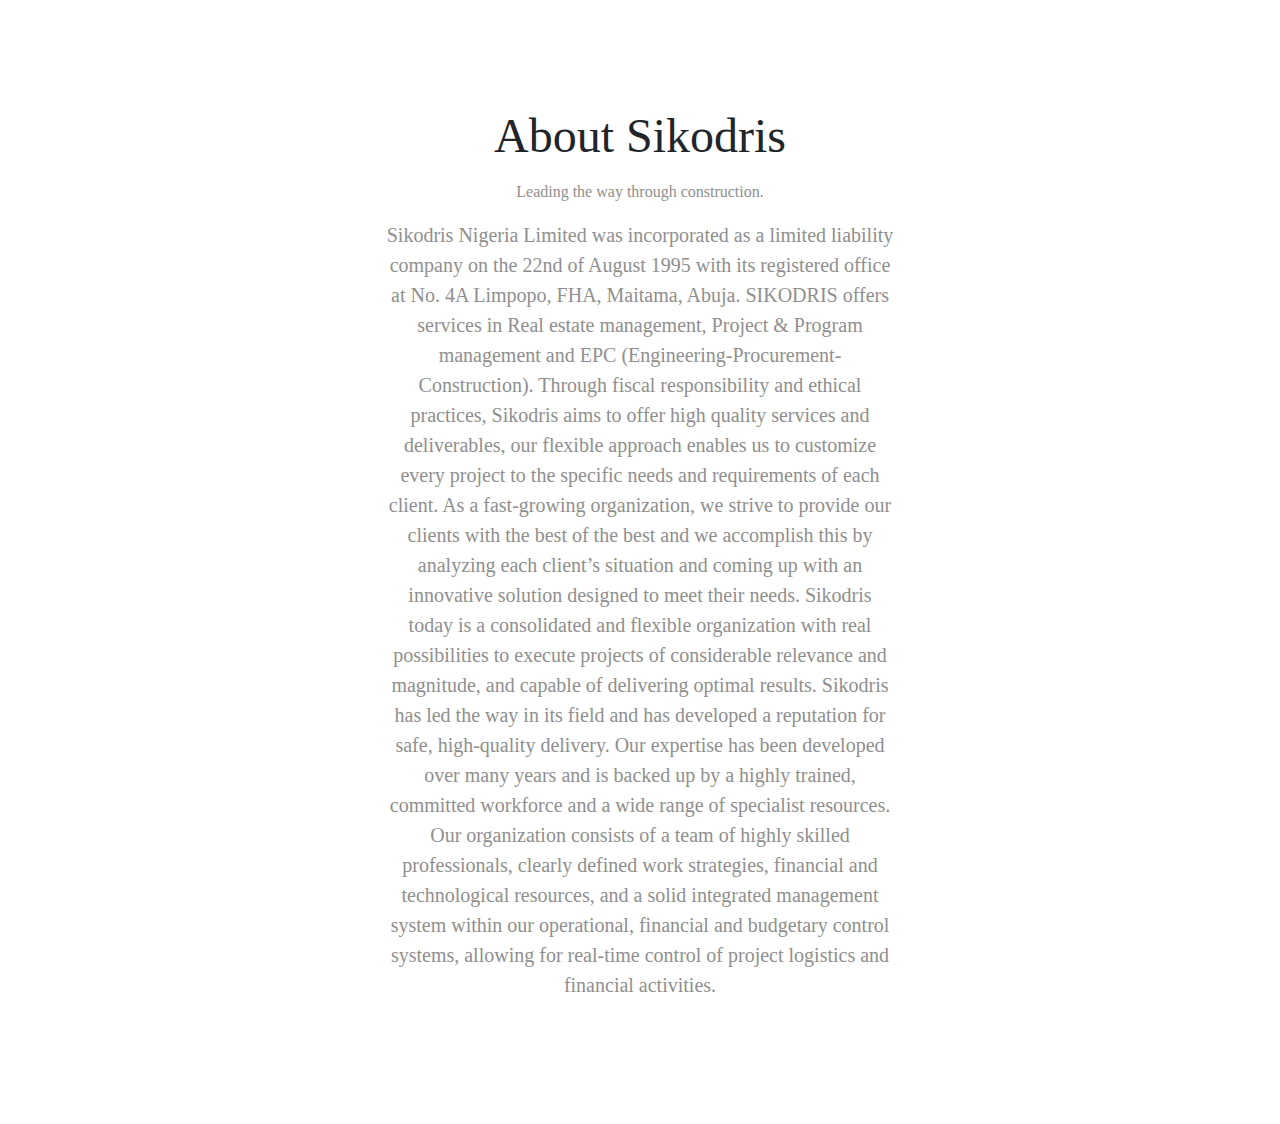
<file: about.html>
<!DOCTYPE html>
<html lang="en" dir="ltr">

<head>
  <meta charset="utf-8">
  <title>About Sikodris</title>
  <link rel="stylesheet" href="https://maxcdn.bootstrapcdn.com/bootstrap/4.0.0/css/bootstrap.min.css" integrity="sha384-Gn5384xqQ1aoWXA+058RXPxPg6fy4IWvTNh0E263XmFcJlSAwiGgFAW/dAiS6JXm" crossorigin="anonymous">
  <link rel="stylesheet" href="css/styles.css">


</head>

<body>

  <section class="white-section" id="pricing">

    <h2 class="section-heading">About Sikodris</h2>
    <p>Leading the way through construction.</p>

    <div class="col-lg-6 mx-auto">
      <p class="lead mb-4">
        Sikodris Nigeria Limited was incorporated as a limited liability company on the 22nd of August 1995 with its registered office at No. 4A Limpopo, FHA, Maitama, Abuja. SIKODRIS offers services in Real estate management, Project & Program
        management and EPC (Engineering-Procurement-Construction).

        Through fiscal responsibility and ethical practices, Sikodris aims to offer high quality services and deliverables, our flexible approach enables us to customize every project to the specific needs and requirements of each client.
        As a fast-growing organization, we strive to provide our clients with the best of the best and we accomplish this by analyzing each client’s situation and coming up with an innovative solution designed to meet their needs. Sikodris today is a
        consolidated and flexible organization with real possibilities to execute projects of considerable relevance and magnitude, and capable of delivering optimal results.
        Sikodris has led the way in its field and has developed a reputation for safe, high-quality delivery. Our expertise has been developed over many years and is backed up by a highly trained, committed workforce and a wide range of specialist
        resources. Our organization consists of a team of highly skilled professionals, clearly defined work strategies, financial and technological resources, and a solid integrated management system within our operational, financial and budgetary
        control systems, allowing for real-time control of project logistics and financial activities.
      </p>
    </div>

  </section>


</body>

</html>
</file>
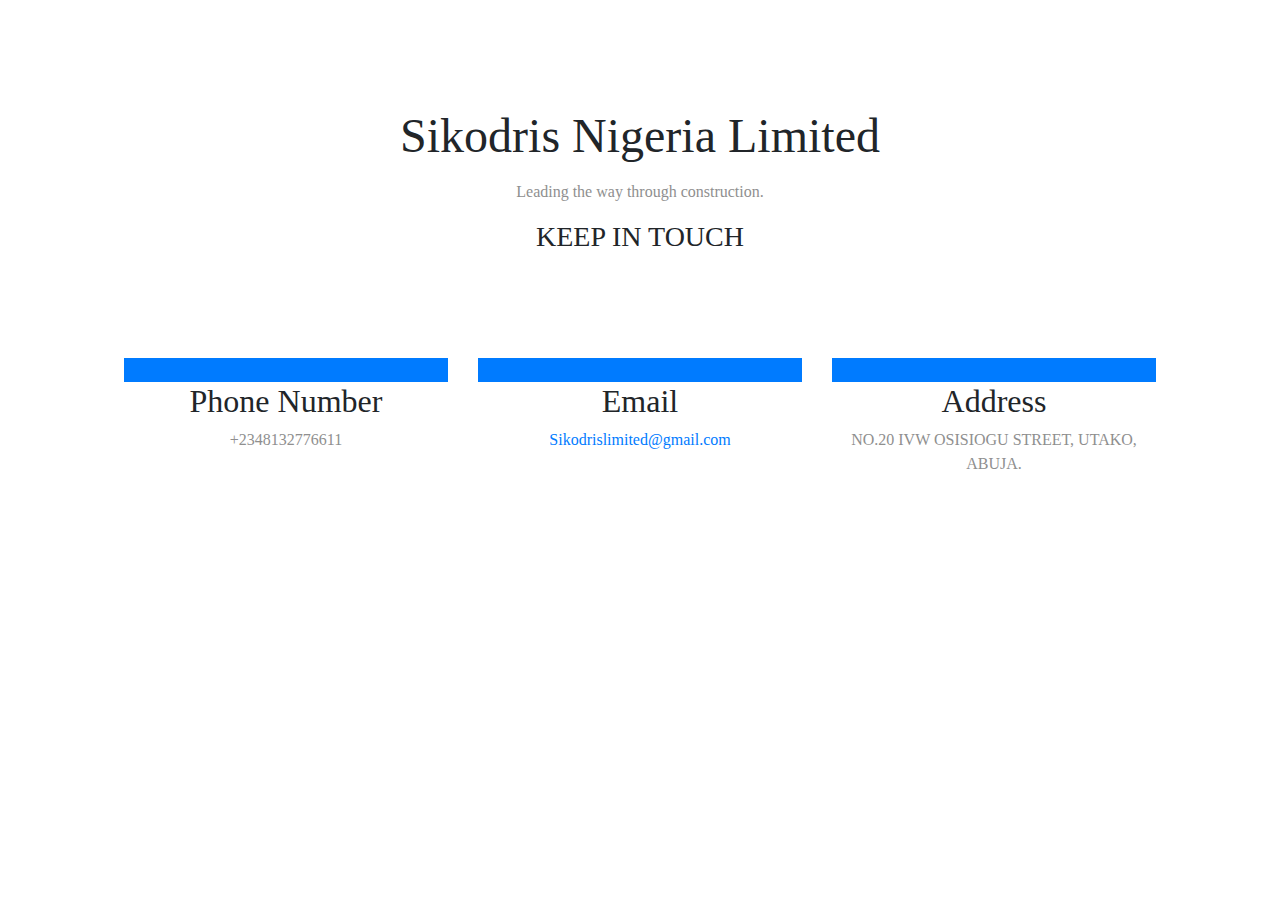
<file: contact.html>
<!DOCTYPE html>
<html lang="en" dir="ltr">
  <head>
    <meta charset="utf-8">
    <title>Contact Sikodris</title>
    <link rel="stylesheet" href="https://maxcdn.bootstrapcdn.com/bootstrap/4.0.0/css/bootstrap.min.css" integrity="sha384-Gn5384xqQ1aoWXA+058RXPxPg6fy4IWvTNh0E263XmFcJlSAwiGgFAW/dAiS6JXm" crossorigin="anonymous">
    <link rel="stylesheet" href="css/styles.css">


  </head>
  <body>

    <section class="white-section" id="pricing">

      <h2 class="section-heading">Sikodris Nigeria Limited</h2>
      <p>Leading the way through construction.</p>
      <h3>KEEP IN TOUCH</h3>
      <div class="container px-4 py-5" id="featured-3">
       <div class="row g-4 py-5 row-cols-1 row-cols-lg-3">
         <div class="feature col">
           <div class="feature-icon bg-primary bg-gradient">
             <svg class="bi" width="1em" height="1em"><use xlink:href="#collection"></use></svg>
           </div>
           <h2>Phone Number</h2>
           <p>+2348132776611</p>
         </div>
         <div class="feature col">
           <div class="feature-icon bg-primary bg-gradient">
             <svg class="bi" width="1em" height="1em"><use xlink:href="#people-circle"></use></svg>
           </div>
           <h2>Email</h2>
           <p><a href="mailto:sikodrislimited@gmail.com">Sikodrislimited@gmail.com</a></p>
         </div>
         <div class="feature col">
           <div class="feature-icon bg-primary bg-gradient">
             <svg class="bi" width="1em" height="1em"><use xlink:href="#toggles2"></use></svg>
           </div>
           <h2>Address</h2>
           <p>NO.20 IVW OSISIOGU STREET, UTAKO, ABUJA.</p>
         </div>
       </div>
     </div>

    </section>


  </body>
</html>
</file>
<file: css/styles.css>
body {
  font-family: "Montserrat";
  text-align: center;
}

h1, h2, h3, h4, h5, h6 {
  font-family: "Montserrat-Bold";
}

p {
  color: #8f8f8f;
}

/* Headings */

.big-heading {
  font-family: "Montserrat-Black";
  font-size: 3.5rem;
  line-height: 1.5;
}

.section-heading {
  font-size: 3rem;
  line-height: 1.5;
}

/* Containers */

.container-fluid{
  padding: 7% 15%;
}

/* Sections */

.colored-section {
  background-color: #ff4c68;
  color: #fff;
}

.white-section {
  background-color: #fff;
}

/* Navigation Bar */

.navbar {
  padding: 0 0 4.5rem;
}

.navbar-brand {
  font-family: "Ubuntu";
  font-size: 2.5rem;
  font-weight: bold;
}

.nav-item {
  padding: 0 18px;
}

.nav-link {
  font-size: 1.2rem;
  font-family: "Montserrat-Light";
}

/* Buttons */

.download-button {
  margin: 5% 3% 5% 0;
}

/* Title Section */

#title {
  color: #fff;
  text-align: left;
}

#title .container-fluid {
  padding: 3% 15% 7%;
  background-image: url(../images/citeimage.jpg);
  background-repeat: no-repeat;
  background-size: cover;
  background-position: center;
}

.imagerotate{
 perspective: 300px;
}

@keyframes siko {
  0% { transform: rotateY(0deg); }
  100% { transform: rotateY(360deg); }
}

/* Title Image */

.title-image {
  width: 60%;
  position: absolute;
  right: 10%;
  animation: siko 15s linear infinite;
}

/* Features Section */

#features {
  position: relative;
}

.feature-title {
  font-size: 1.5rem;
}

.feature-box {
  padding: 4.5%;
}

.icon {
  color: purple;
  margin-bottom: 1rem;
}

.icon:hover {
  color: #ff4c68;
}

/* Testimonial Section */

#testimonials {
  background-color: #ef8172;
}

.testimonial-text {
  font-size: 3rem;
  line-height: 1.5;
}

.testimonial-image {
  width: 10%;
  border-radius: 100%;
  margin: 20px;
}

.test1 {
  background-image: url(../images/citeimage3.jpg);
  background-repeat: no-repeat;
  background-size: cover;
  background-position: center;
}

.test2 {
  background-image: url(../images/citeimage4.jpg);
  background-repeat: no-repeat;
  background-size: cover;
  background-position: center;
}


#press {
  background-color: #ef8172;
  padding-bottom: 3%;
}

.press-logo {
  width: 15%;
  margin: 20px 20px 50px;
}

/* Pricing Section */

#pricing {
  padding: 100px;
}

.price-text {
  font-size: 3rem;
  line-height: 1.5;
}

.pricing-column {
  padding: 3% 2%;
}

.pricing-column2 {
  text-align: center;
}

/* CTA Section */
#cta {
  background-image: url(../images/citeimage2.png);
  background-repeat: no-repeat;
  background-size: cover;
  background-position: center;
}

/* Footer Section */


.social-icon {
  margin: 20px 10px;
}

@media (max-width: 1028px) {

  #title {
    text-align: center;
  }

  .title-image {
    position: static;
    transform: rotate(0);
  }
}
</file>
